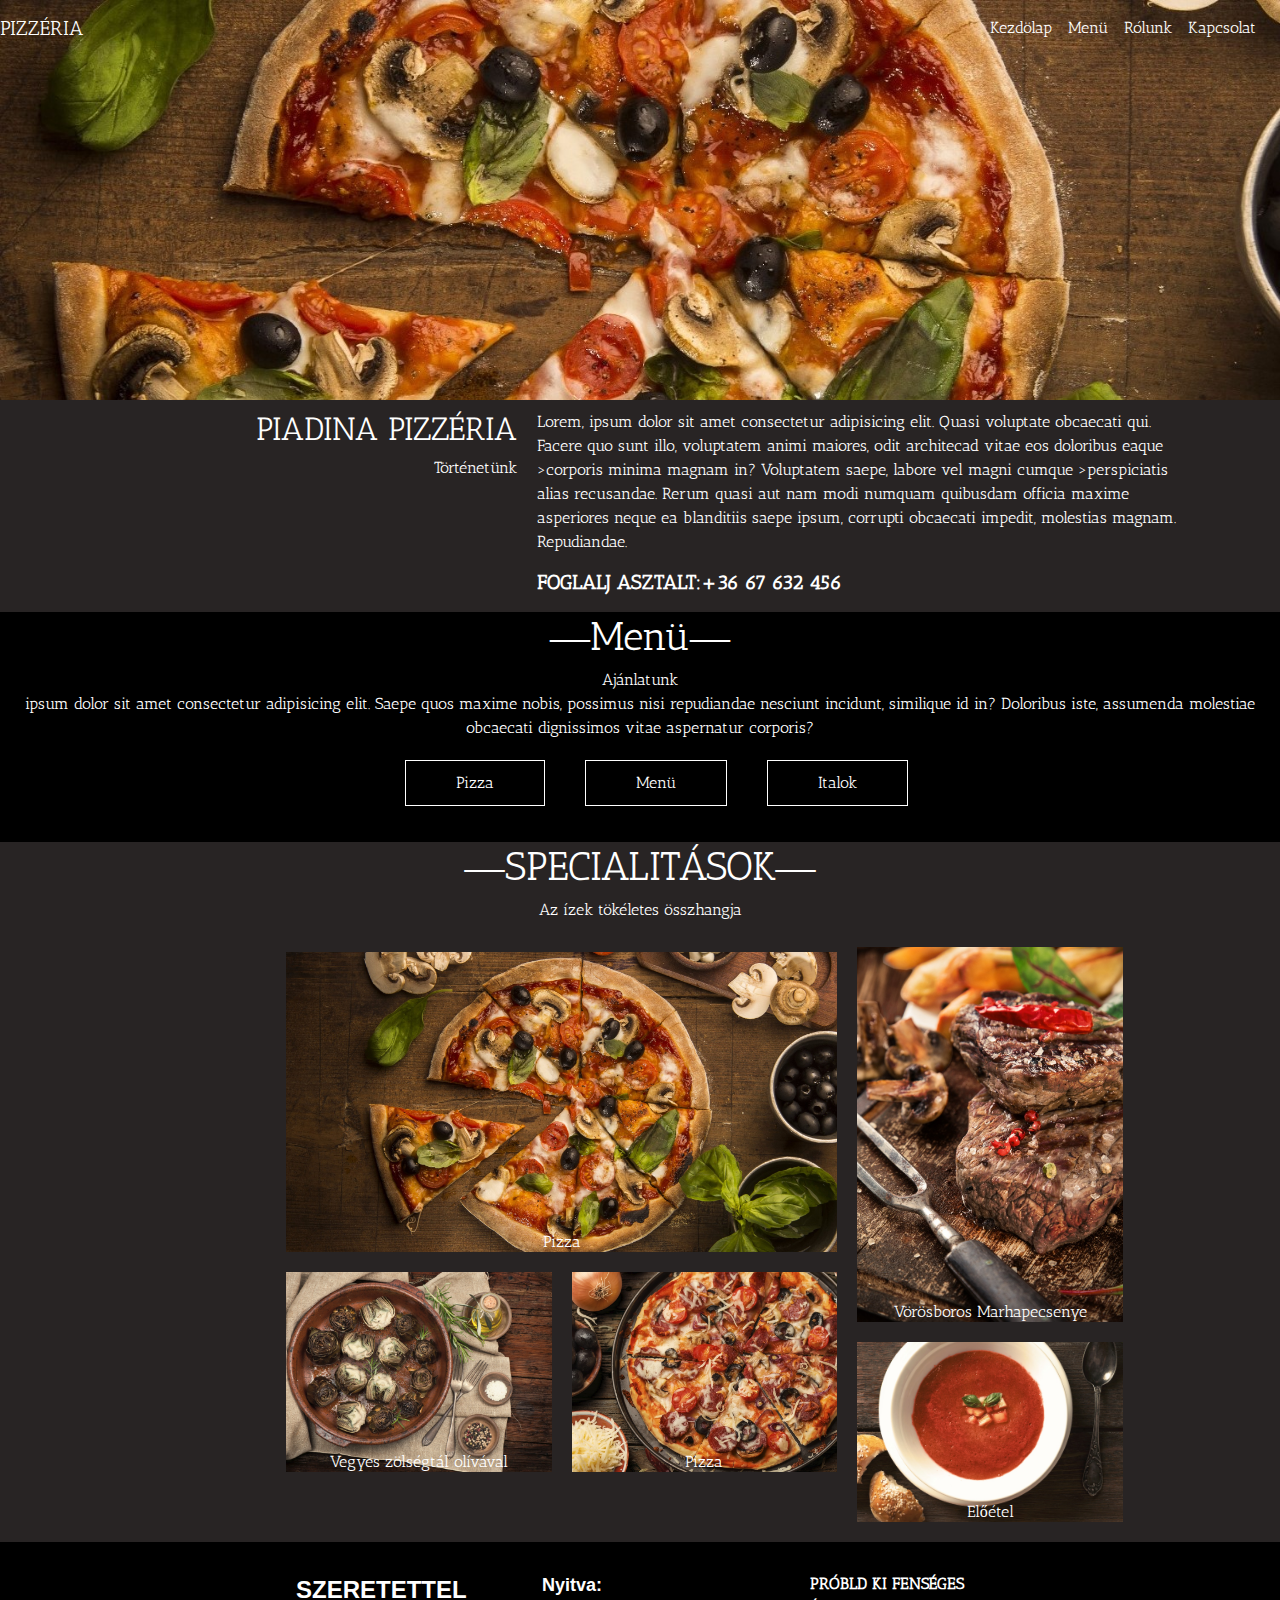
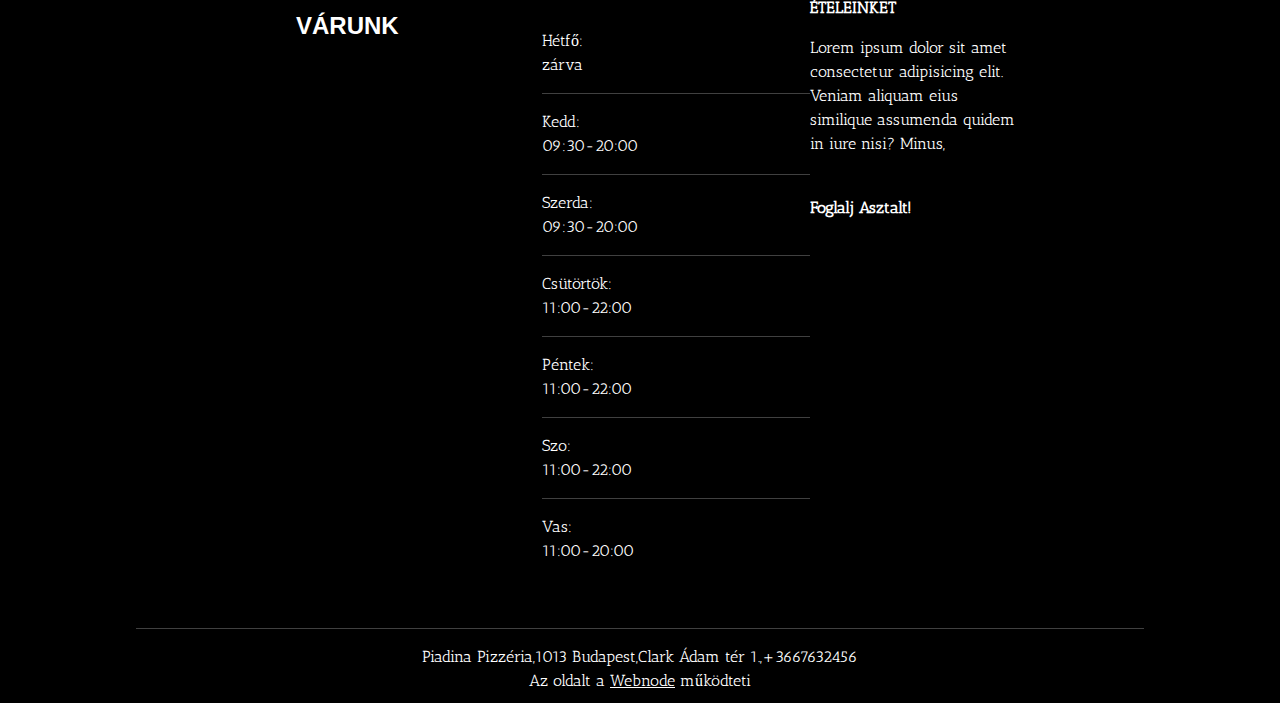
<file: index.html>
<!DOCTYPE html>
<html lang="hu">
<head>
    <meta name="viewport" content="width=device-width, initial-scale=1.0">
    <meta charset="UTF-8">
    <meta name="viewport" content="width=device-width, initial-scale=1.0">
    <link href="https://cdn.jsdelivr.net/npm/bootstrap@5.3.3/dist/css/bootstrap.min.css" rel="stylesheet" integrity="sha384-QWTKZyjpPEjISv5WaRU9OFeRpok6YctnYmDr5pNlyT2bRjXh0JMhjY6hW+ALEwIH" crossorigin="anonymous">
    <script src="https://cdn.jsdelivr.net/npm/bootstrap@5.3.3/dist/js/bootstrap.bundle.min.js" integrity="sha384-YvpcrYf0tY3lHB60NNkmXc5s9fDVZLESaAA55NDzOxhy9GkcIdslK1eN7N6jIeHz" crossorigin="anonymous"></script>
    <link rel="stylesheet" href="style.css">
    <link rel="preconnect" href="https://fonts.googleapis.com">
<link rel="preconnect" href="https://fonts.gstatic.com" crossorigin>
<link href="https://fonts.googleapis.com/css2?family=Antic+Slab&display=swap" rel="stylesheet">
    <title>Pizza</title>
</head>

<body class="antic-slab-regular">
    <header>
        <nav class="navbar navbar-expand-lg bg-transparent">
            <a class="navbar-brand text-white" href="#">PIZZÉRIA</a>
            <button class="navbar-toggler" type="button" data-bs-toggle="offcanvas" data-bs-target="#navbarOffcanvasLg" aria-controls="navbarOffcanvasLg" aria-label="Toggle navigation">
              <span class="navbar-toggler-icon"></span>
            </button>
            <div class="offcanvas offcanvas-end bg-dark" tabindex="-1" id="navbarOffcanvasLg" aria-labelledby="navbarOffcanvasLgLabel">
                <div class="offcanvas-header">
                  <h5 class="offcanvas-title text-white" id="offcanvasNavbarLabel">PIZZÉRIA</h5>
                  <button type="button" class="btn-close" data-bs-dismiss="offcanvas" aria-label="Close"></button>
                </div>
                <div class="offcanvas-body">
                  <ul class="navbar-nav justify-content-end flex-grow-1 pe-3 ">
                    <li class="nav-item">
                      <a class="nav-link active text-white"  aria-current="page" href="#">Kezdölap</a>
                    </li>
                    <li class="nav-item">
                        <a class="nav-link active text-white" aria-current="page" href="#">Menü</a>
                      </li>
                      <li class="nav-item">
                        <a class="nav-link active text-white" aria-current="page" href="#">Rólunk</a>
                      </li>
                      <li class="nav-item">
                        <a class="nav-link active text-white" aria-current="page" href="#">Kapcsolat</a>
                      </li>
                      
                  </ul>
                  
                </div>
              </div>
            </div>
          </nav>
    
</header>
    
    <div id="keret" class="container-fluid">
      <div id="keret-hatter">
        <div id="etterem" class="container-fluid">
            
            <div id="bal">
                <H2>PIADINA PIZZÉRIA</H2> 
           
                    <p>Történetünk</p>
                </div>
    <div id="jobb">
                <p >
                    Lorem, ipsum dolor sit amet consectetur adipisicing elit.
                     Quasi voluptate obcaecati qui. Facere quo sunt illo, voluptatem animi maiores, odit architecad vitae eos doloribus eaque 
                    >corporis minima magnam in?
                Voluptatem saepe, labore vel magni cumque 
                >perspiciatis alias recusandae. Rerum quasi aut nam modi numquam quibusdam officia maxime asperiores neque 
                ea blanditiis saepe ipsum, corrupti obcaecati impedit, molestias magnam. Repudiandae.
            </p>

            <h2 id="Foglalj"><b>FOGLALJ ASZTALT:+36 67 632 456</b></h2>
        </div>
     
    </div>
</div>
<div id="menu-keret" class="container-fluid">
    <div id="pizza-menu">
        <H1>&#8213;Menü&#8213;</H1>
        Ajánlatunk
        <br>

        <a> ipsum dolor sit amet consectetur adipisicing elit. Saepe quos maxime nobis, possimus nisi  repudiandae nesciunt incidunt, similique id in? Doloribus iste,  assumenda molestiae obcaecati dignissimos vitae aspernatur corporis?</a>
    
        <ul>
            <li>
                Pizza
            </li>
            <li>
                Menü
            </li>
            <li>
                Italok
            </li>
        </ul>
        

        
    </div>
</div>

    <div id="keret-hatter" class="container-fluid">
    <div id="specialitasok">
        <h1>&#8213;SPECIALITÁSOK&#8213;</h1>
        Az ízek tökéletes összhangja
    <div id="grid-cont">
        <div id="p-kep"><img src="image/47sa3d.jpg" alt="Pizza" ><p id="kep-szoveg">Pizza</p></div>
        
        
        

        
        <div id="kicsikep"><img src="image/3e3nj7.jpg" alt="Vegyes zölségtál olívával"  ><p id="kep-szoveg">Vegyes zölségtál olívával </p></div>
        <div id="p2-kep"><img src="image/183g7n.jpg" alt="Pizza" ><p id="kep-szoveg">Pizza</p></div>
        <div id="Vm-kep" ><img src="image/02ds48.jpg" alt="Vörösboros Marhapecsenye" ><p id="kep-szoveg">Vörösboros Marhapecsenye</p></div>
        
        
        <div id="e-kep"><img src="image/38px0d.jpg" alt="Előétel" ><p id="kep-szoveg">Előétel</p> </div>
       



    </div>
    </div>
</div>


<div id="nyitva-t"  >
    <b id="Szeretettel">SZERETETTEL VÁRUNK</b>



<div>
   
    <ul id="nyitva-i">
        <li id="nyitva-sz"><b>Nyitva:</b></li>
        <li id="napok">Hétfő:</li>
        <li>zárva</li>
        <hr>
        <li>Kedd:</li>
        <li>09:30-20:00</li>
        <hr>
        <li>Szerda:</li>
        <li>09:30-20:00</li>
        <hr>
        <li>Csütörtök:</li>
        <li>11:00-22:00</li>
        <hr>
        <li>Péntek:</li>
        <li>11:00-22:00</li>
        <hr>
        <li>Szo:</li>
        <li>11:00-22:00</li>
        <hr>
        <li>Vas:</li>
        <li>11:00-20:00</li>
        
    </ul>



</div>
<div id="fenseges-e">
    <p><b>PRÓBLD KI FENSÉGES ÉTELEINKET</b></p>
    <p>Lorem ipsum dolor sit amet consectetur 
        adipisicing elit. Veniam aliquam eius similique 
        assumenda quidem in iure nisi? Minus,</p>
        <br>
    <b>Foglalj Asztalt!</b> 

</div>
</div>

<footer>
    <hr id="lab-vonal">
    Piadina Pizzéria,1013 Budapest,Clark Ádam tér 1.,+3667632456 <br>Az oldalt a <u>Webnode</u> működteti




</footer>







    






</div>
   

    
</body>
</html>
</file>
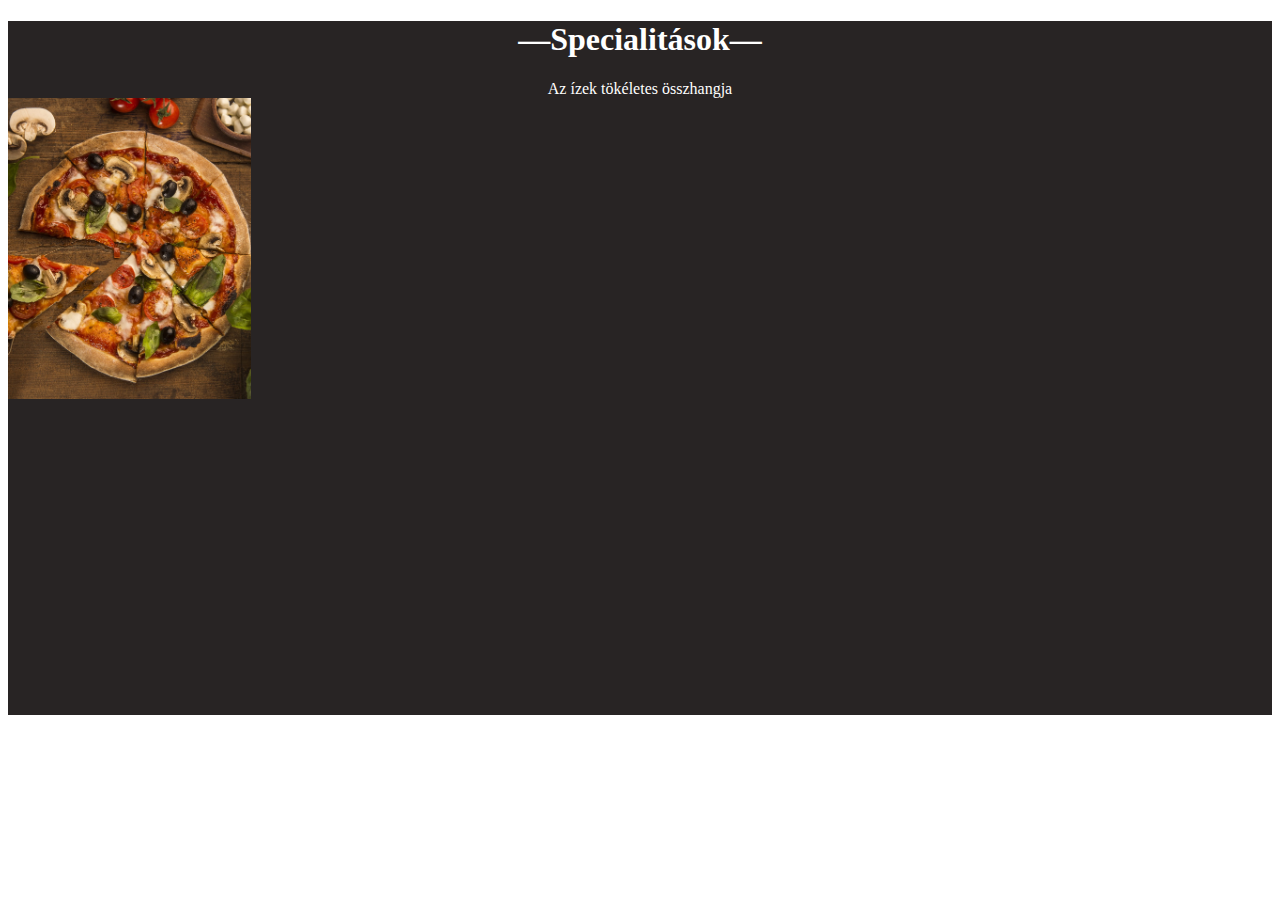
<file: seged.html>
<!DOCTYPE html>
<html lang="hu">
<head>
    <meta charset="UTF-8">
    <meta name="viewport" content="width=device-width, initial-scale=1.0">
    
    <title>Document</title>

    <style>

#keret-hatter{
    background-color: #282424;
    width: 100%;
    margin: auto;
    
}
#specialitasok{
    color: white;
    text-align: center;
    
}

#grid-cont{
    display: grid;
        grid-template-columns: repeat(8, 1fr);
    grid-template-rows: repeat(8, 5vw);
    grid-gap: 15px;
    width: 500px;
    
}
#p-kep
{
    grid-row-start: 1;
    grid-row-end: 5;
    grid-column-start: 1;
    grid-column-end: 5;
    
   
}

#p-kep img 
{
    width: 100%;
    height: 100%;
    display: block;
    object-fit: cover;
}
    </style>
</head>
<body>
    <div id="keret-hatter">
        <div id="specialitasok">
            <h1>&#8213;Specialitások&#8213;</h1>
            Az ízek tökéletes összhangja
        <div id="grid-cont">
            <div id="p-kep"><img src="image/47sa3d.jpg" alt="Pizza" ></div>
            
            <!--
            <img src="image/02ds48.jpg" alt="Vörösboros Marhapecsenye" id="Vm-kep" >
    
            //-->
            <!-- <img src="image/3e3nj7.jpg" alt="Vegyes zölségtál olívával" id="kicsikep" >
            
            <img src="image/183g7n.jpg" alt="Pizza" id="kicsikep">
            
            <img src="image/38px0d.jpg" alt="Előétel" id="e-kep"> -->
           
    
    
    
        </div>
        </div>
    </div>
    
</body>
</html>
</file>
<file: style.css>
header{
    background-image:url(image/fejlec.jpg) ;
    width: 100%;
    background-repeat: no-repeat;
    
    height: 400px;
   margin: auto;

    background-size: cover;

}
.antic-slab-regular {
    font-family: "Antic Slab", serif;
    font-weight: 400;
    font-style: normal;
  }
  
body{
    background-color: black;
    color: white;
    width: 100%;
    
}

h2{
    color: white;

}
#menu{
    float: right;
    color: white;
    margin: auto;
    padding: 15px;
    font-size: medium;
    padding-right: 3%;
}
a{
color: white;
text-decoration: none;

}

/*/#keret{
    width: 100%;
    margin: auto;
    padding: 10px;
    

}
/*/

#pia-pizza{
    text-align:left ;

}
#table{
    text-align: center;
}
#pizza-menu{
    color: white;
    text-align: center;
    
}

#pizza-menu ul{
    justify-content: center;
    display: flex;
    list-style-type: none;
}
#pizza-menu li{
    border: 1px solid white;
    margin: 20px;
    padding: 10px 50px;

}
#Foglalj{
   
    font-size: 20px;
}
#bal{
    text-align: right;

    width: 40%;
    padding: 10px;
    
}

#jobb{
    text-align: left;
    width: 60%;
    padding: 10px;

}
#etterem{
    display: flex;
    width: 90%;
    justify-content: center;
    text-align: center;
    margin: auto;
    
}
#specialitasok{
    color: white;
    text-align: center;
    height: 700px;
    
}


#grid-cont{
    display: grid;
    grid-template-columns: repeat(8, 12%);
    grid-template-rows: repeat(10, 50px);
    grid-gap: 20px;
  
    width: 80%;
   
    
}

#grid-cont img 
{
  
    display: block;
    object-fit: cover;
    width: 100%;
    height: 100%;
    
}
#p-kep
{
    padding-top: 30px; 
    grid-row-start: 1;
    grid-row-end: 6;
    grid-column-start: 3;
    grid-column-end: 7;
    
   
}
#Vm-kep {
    padding-top: 25px;
    grid-column-start: 7;
    grid-column-end: 9;
    grid-row-start: 1;
    grid-row-end: 7;
    
}
#kicsikep {
    grid-row-start: 6;
    grid-row-end: 10;
    grid-column-start: 3;
    grid-column-end: 5;
    padding-bottom: 60px;
    
}


#zt-kep
{
    width: 350px;
    height: 340px;
    object-fit: cover;
    object-position: center;
}

#p2-kep{
    grid-row-start: 6;
    grid-row-end: 10;
    grid-column-start: 5;
    grid-column-end: 7;
    padding-bottom: 60px;
}
#e-kep{
    grid-row-start: 6;
    grid-row-end: 10;
    grid-column-start: 7;
    grid-column-end: 9;
    padding-bottom: 10px;
    object-fit: cover;
    padding-top: 70px;
    
  
}
#keret-hatter{
    background-color: #282424;
    width: 100%;
    margin: auto;
    padding: 0px;
    
}
#menu-keret{
    width: 100%;
    margin: auto;

}
#keret{
    width: 100%;
    padding: 0px;
}





 
.baloszlop {
    margin: 0;
    width: auto;
    padding: 25px;
    flex-direction: column;
}
 
.sor {
    display: flex;
    height: auto;
    justify-content: space-between;
}
 


 

 
.jobboszlop {
    margin: 0;
    width: auto;
    padding-top: 25px;
}
 
.magaskep {
    height: 625px;
    width: 300px;
    object-fit: cover;
    object-position: center;
}
 

 
#kep-szoveg {
    position: relative;
    top: -10px;
    left:  50%;
    transform: translate(-50%, -50%);
    font-size: medium;
    z-index: 1;
}
#nyitva-i{
    text-align:center ;
    list-style-type: none;
    object-position: center;
    margin: auto;
    height: 600px;
    width: 300px;
    
}
#nyitva-t{
    
    display: flex;
    justify-content: space-evenly;
    margin-left: 40px;
    padding: 30px 20%;
    
}

.offcanvas {
    height: 400px !important;
}
#nyitva-sz{
    font-family: Arial, Helvetica, sans-serif;
    font-size: large;
    padding-bottom: 30PX;
    text-align: left;
    margin-right: 80px;

}
#fenseges-e{
    width: 100%;
    
    
    
   
}

footer{
    text-align: center;
    padding: 10px;
    

}
#lab-vonal{
   margin-left: 10%;
   width: 80%;
   
}
#Szeretettel{
    font-size: x-large;
    font-family: Arial, Helvetica, sans-serif;
    width: 100%;
}
li{
    text-align: left;
}
.navbar-toggler-icon {
    background-image: url("data:image/svg+xml,%3csvg xmlns='http://www.w3.org/2000/svg' viewBox='0 0 30 30'%3e%3cpath stroke='rgba(255, 255, 255, 1)' stroke-linecap='round' stroke-miterlimit='10' stroke-width='2' d='M4 7h22M4 15h22M4 23h22'/%3e%3c/svg%3e") !important;
}
@media only screen and (max-width:1000px){
    #grid-cont  {
       width: 100%;
    }
    #grid-cont img {
        margin: 0px;

    }
    #p-kep{
        padding-top: 30px; 
    grid-row-start: 1;
    grid-row-end: 6;
    grid-column-start: 2;
    grid-column-end: 6;
    }
    #kicsikep {
        grid-row-start: 6;
        grid-row-end: 10;
        grid-column-start: 2;
        grid-column-end: 4;
        padding-bottom: 30px;
        
    }
    #p2-kep{
        grid-row-start: 6;
        grid-row-end: 10;
        grid-column-start: 4;
        grid-column-end: 6;
        padding-bottom: 20px;
    }
    #Vm-kep {
        padding-top: 25px;
        grid-column-start: 6;
        grid-column-end: 8;
        grid-row-start: 1;
        grid-row-end: 7;

}
#e-kep{
    grid-row-start: 6;
    grid-row-end: 10;
    grid-column-start: 6;
    grid-column-end: 8;
    padding-bottom: 10px;
    object-fit: cover;
    padding-top: 20px;
    
  
}


}
@media only screen and (max-width:880px)
{
    
    #nyitva-t{
    
        
        margin-left: 0px;
        padding: 0px 0%;
        
    }

}
@media only screen and(max-width:780px)
{
   
    #bal{
        text-align: right;
    
        width: 40%;
        padding: 10px;}
        

}
@media only screen and (max-width:770px)
{
    #grid-cont{
        display: block;
        height: 100%;
        width: 100%;
        grid-gap:10px;
    }
    #grid-cont img{
        margin: 0;
        padding: 0;
        
    }
    #keret-hatter{
        display: block;
        height: 100%;
    }
    #specialitasok{
        height: 100%;
    }
     #e-kep{
        height: 400px;
        padding-top: 20px;
    }
    #Vm-kep {
        height: 650px;
        object-fit: cover;
    }
    #p2-kep{
        padding: 10px;
    }
    #kicsikep{
        padding: 10px;
    }
    .fenseges-e{
        display: block;
        
    }
    .nyitva-i{
        display: block;
    }
    #nyitva-t{
        display: block;
    }
    
    

}
@media only screen and (max-width:550px)
{
    #keret{
        width: 100%;
    }
    #bal{
        text-align: right;
    display: block;
        width: 100%;
        padding: 10px;
        
    }
    #etterem{
        flex-direction: column;
    }
    #jobb p{
        
        width: 100%;

    }
    #bal p{
        text-align: right;
        margin-left: 5%;
    }
    #jobb{
        display: block;
        text-align: center;
        width: 100%;
        padding: 10px;
    
    }
    #nyitva-t{
        display: block;
        
        margin-left: 0px;
    }
    #pizza-menu ul{
        display: block;
        
        
        
    padding: 10px 20px;
    


    }
    #pizza-menu li{
        text-align: center;
        
        width: 100%;
        
    }
    hr{
        width: 100%;
    }
    #fenseges-e{
        float: left;
        margin:0px;
        padding-top: 20px;
        padding-bottom: 0px;
    }
    #nyitva-sz{
        
        margin: 0px;
    }
    


}
@media only screen and (max-width:400px){

    .nyitva-i{
        margin-right: 0;
        padding: 0;
    }
    .napok{
        padding: 0;
        float: right;
    }
    #nyitva-t{
        padding-top: 30px;
        padding-left: 0px;
        padding-right: 0px;
        margin: 0px;
    }
    #Szeretettel{
        
        float: right;
    }
    #jobb{
        width: 100%;
        text-align: left;
        margin: 0px;
       
        
}
#grid-cont{
    grid-gap: 10px;
}
#fenseges-e{
    padding-bottom: 20px;
    margin-top: 30px;
    text-align: left;
    padding-left: 2px;
}
#nyitva-i  {
    
    margin: 0px;
    padding-left: 0px;
    
}
ul{
    
    padding-left: 1rem;
    margin: 0px;

}
hr{
    width: 100%;
}
#pizza-menu ul{
    padding-right: 20px;
    margin-right: 30px;
}
#bal{
    margin: 0px;
}
#etterem{
    padding: 0px;
    width: 100%;
}

}
</file>
